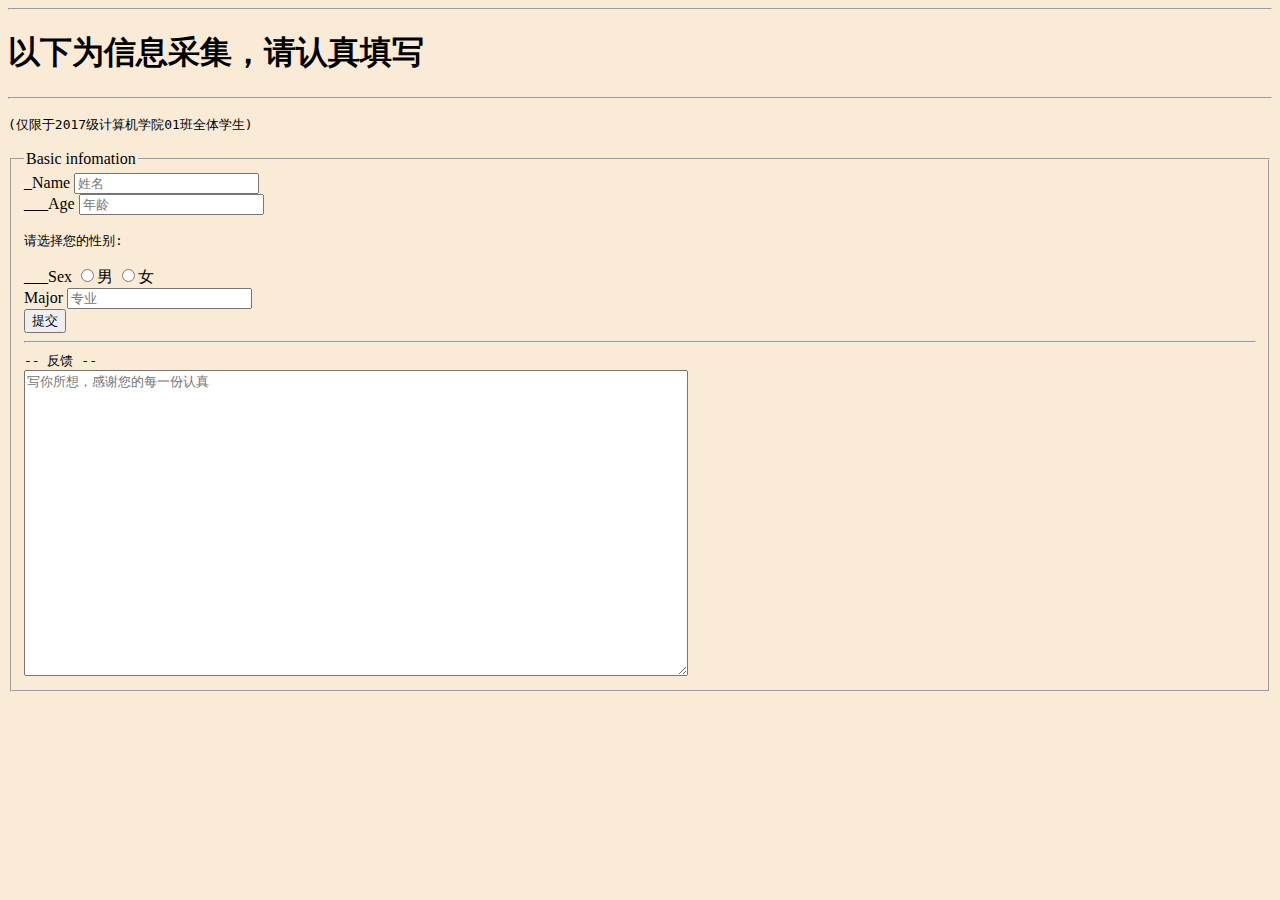
<file: HP/getInfo.html>
<!doctype html>
<html lang="en">
	<head>
		<meta charset="utf8" />
		<title>Test</title>
		<style type="text/css">
			._body {
				background-color: antiquewhite;
			}
		</style>
	</head>
	<body class="_body">
		<hr />
		<h1>以下为信息采集，请认真填写</h1>
		<hr />
		<p><code>(仅限于2017级计算机学院01班全体学生)</code></p>
		<fieldset>
			<legend>Basic infomation</legend>
			<form method="post" action="http://localhost/getInfo.php">
				_Name <input type="text" name="name" placeholder="姓名" /> <br />
				___Age <input type="text" name="age" placeholder="年龄" />  <br />
				<p><code>请选择您的性别: </code></p>
				___Sex <input type="radio" name="sex" value="男" />男
					  <input type="radio" name="sex" value="女" />女	   <br />
				Major <input type="text" name="major" placeholder="专业">  <br />
				<input type="submit" value="提交" /> <br />
				<hr />
				<code>-- 反馈 --</code><br />
				<textarea name="textarea" placeholder="写你所想，感谢您的每一份认真" rows="20" cols="80"></textarea>
			</form>
		</fieldset>
	</body>
</html>
</file>
